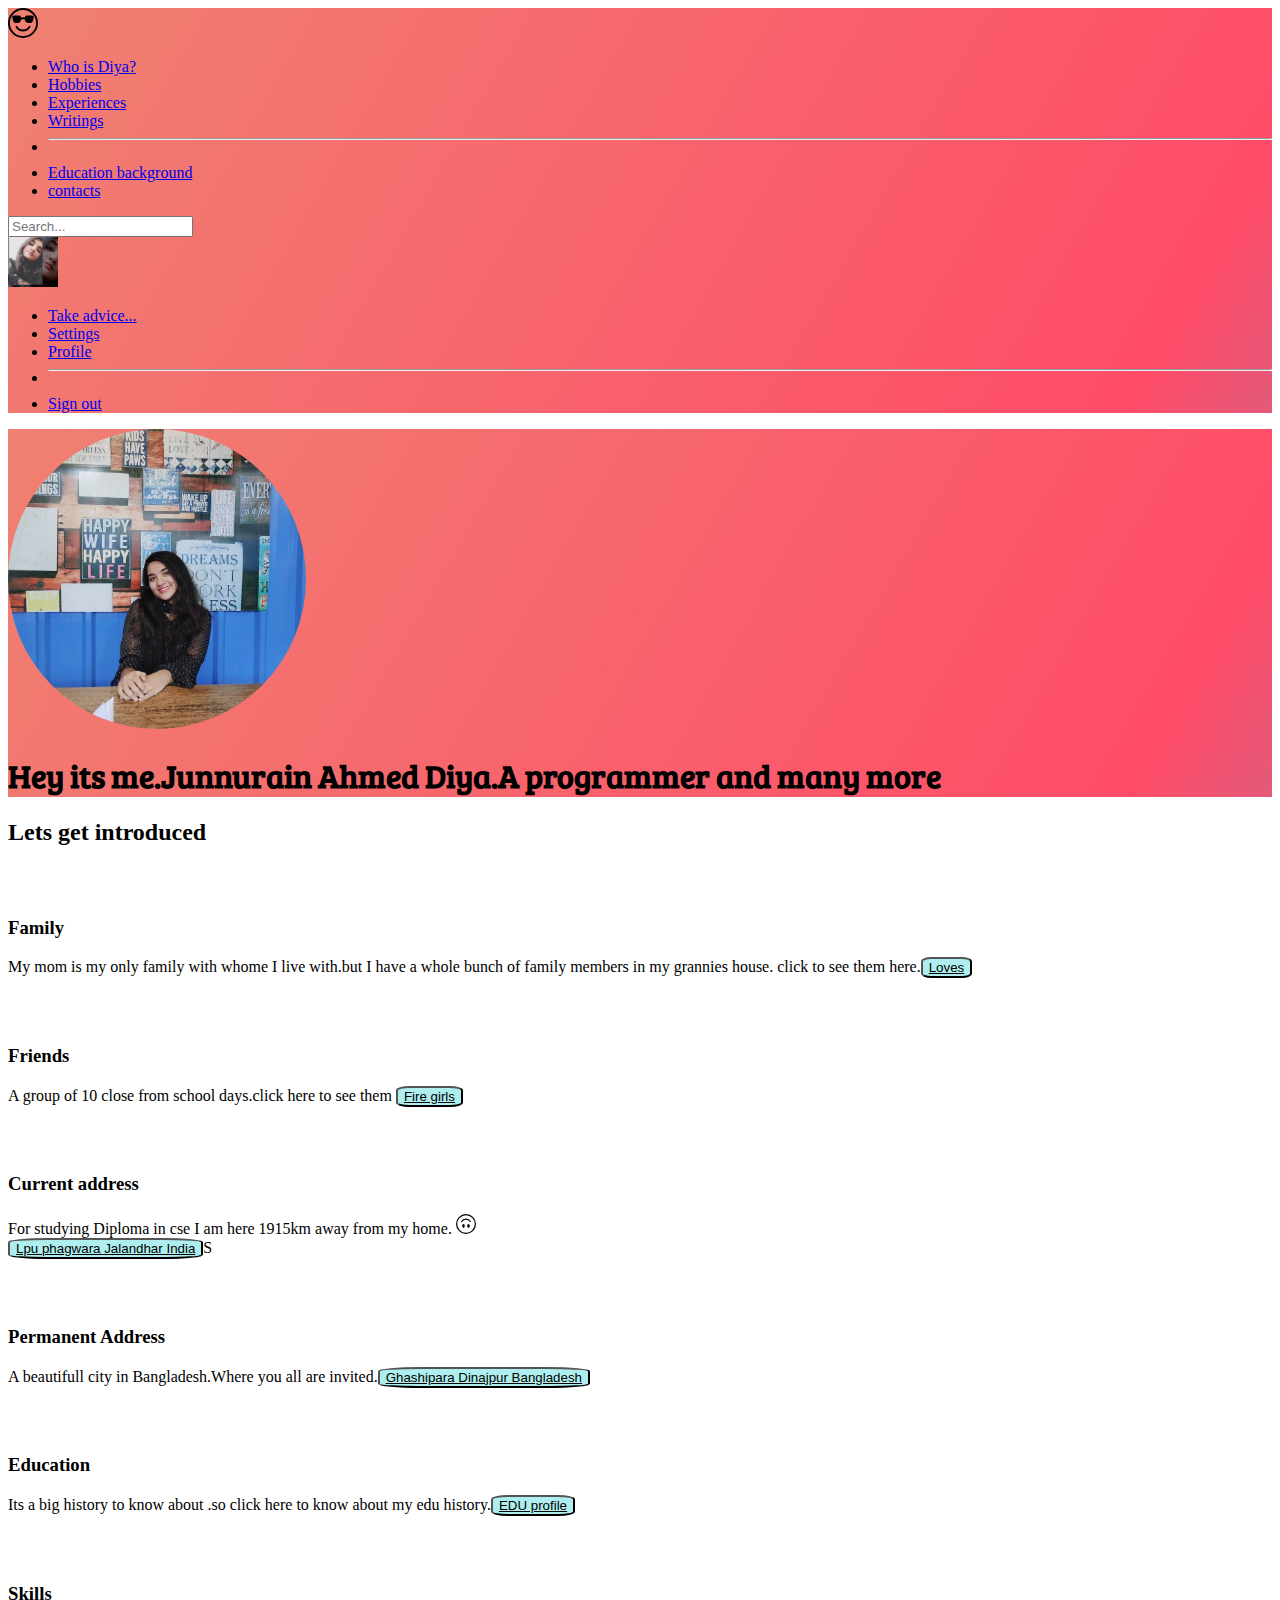
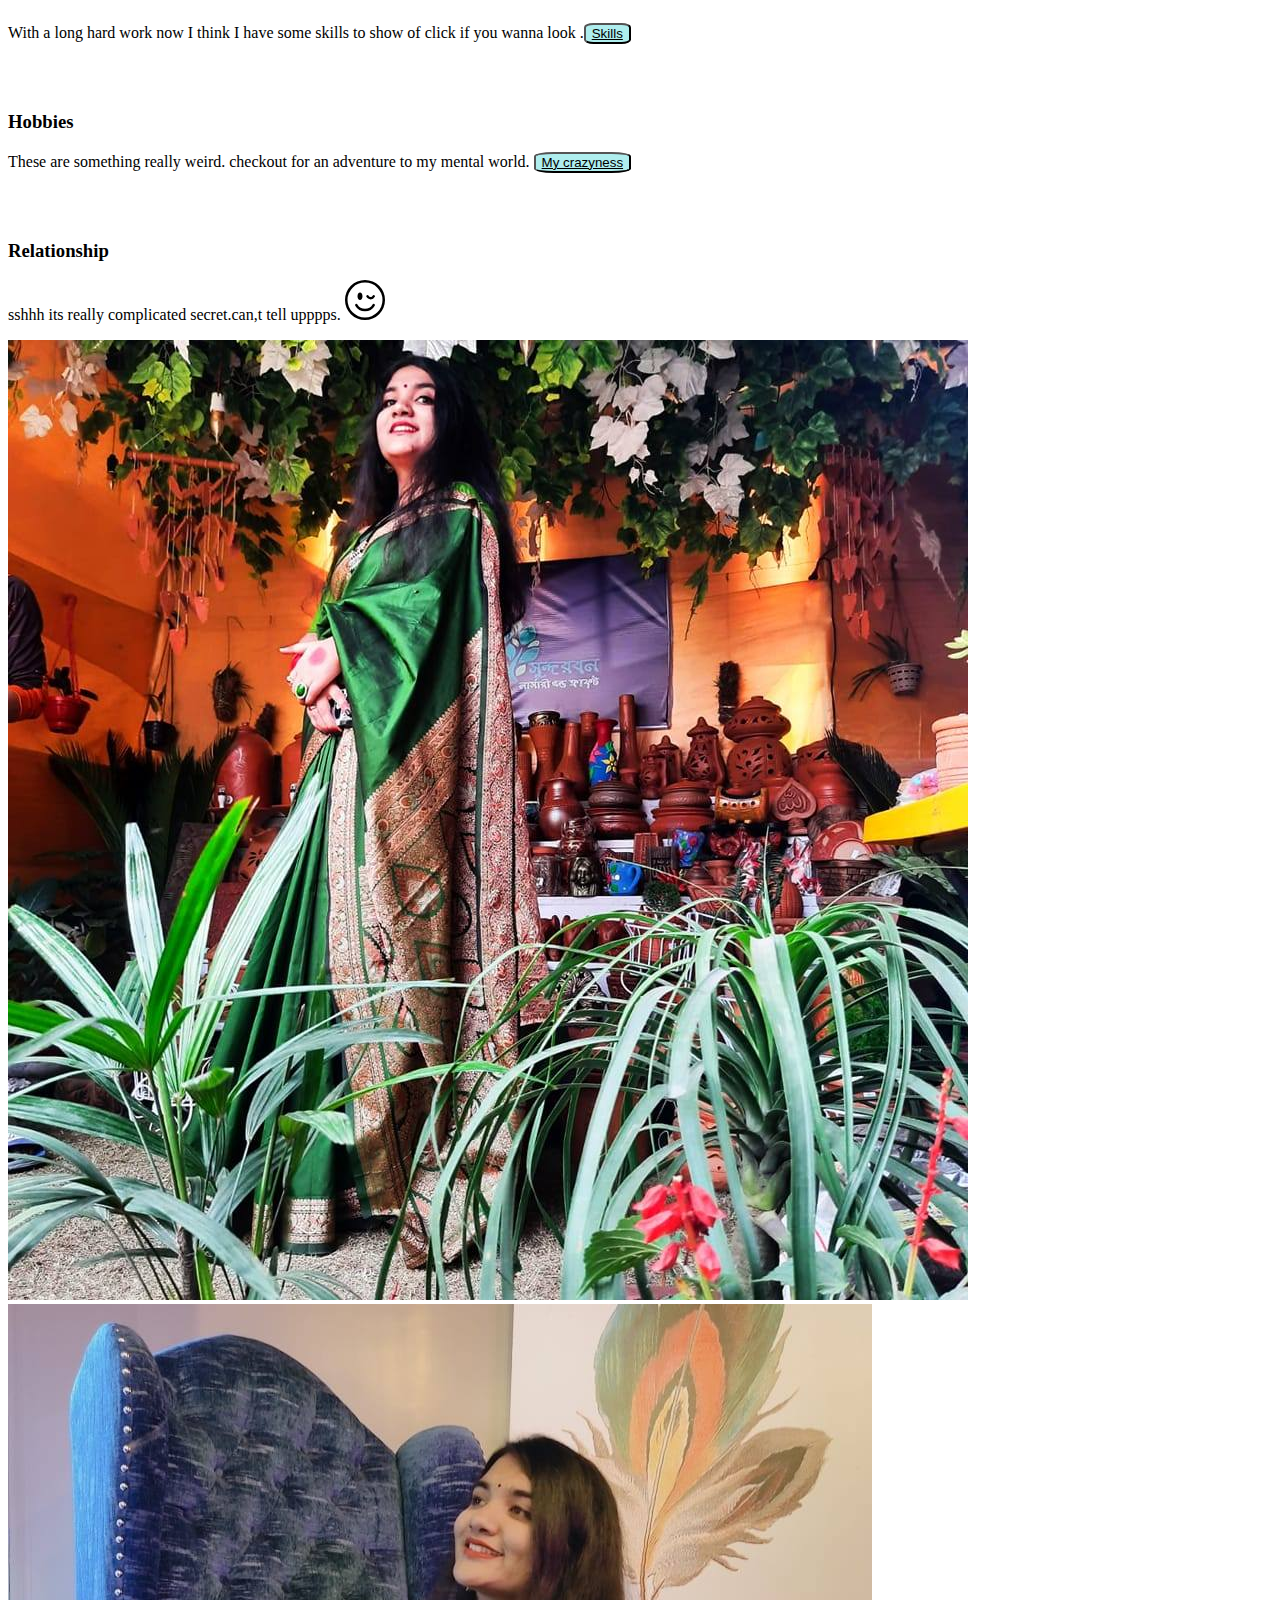
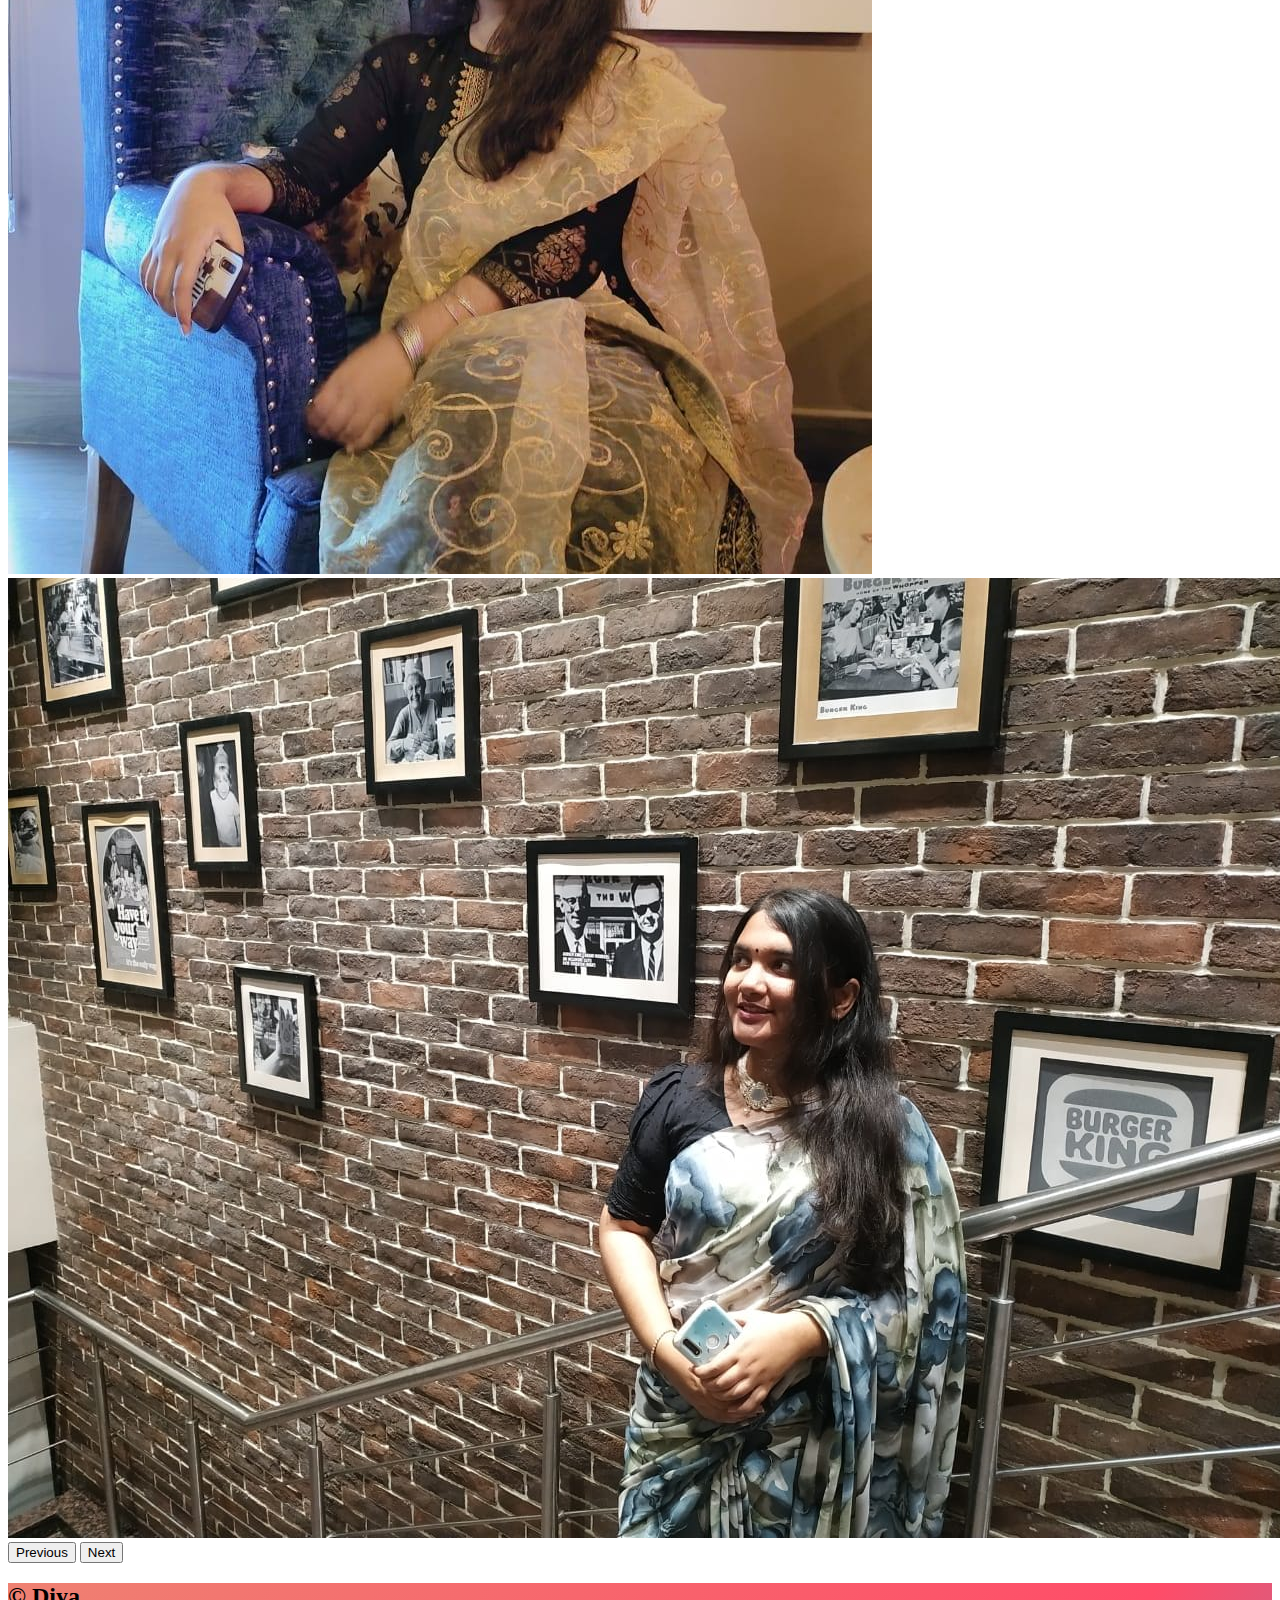
<file: index.html>
<!DOCTYPE html>
<html lang="en">
<head>
    <meta charset="UTF-8">
    <meta name="viewport" content="width=device-width, initial-scale=1.0">
    <title>Diya,s Intro</title>
    <link rel="stylesheet" href="./styling.css">
    <link rel="preconnect" href="https://fonts.googleapis.com">
<link rel="preconnect" href="https://fonts.gstatic.com" crossorigin>
<link href="https://fonts.googleapis.com/css2?family=Bree+Serif&display=swap" rel="stylesheet">
   
    <link href="https://cdn.jsdelivr.net/npm/bootstrap@5.3.0/dist/css/bootstrap.min.css" rel="stylesheet" integrity="sha384-9ndCyUaIbzAi2FUVXJi0CjmCapSmO7SnpJef0486qhLnuZ2cdeRhO02iuK6FUUVM" crossorigin="anonymous">
    
</head>
<body>
  <div class="gradient-background ">
    
    <div class="container-fluid d-grid gap-3 align-items-center" style="grid-template-columns: 1fr 2fr;" >
        <div class="dropdown" >
          <a href="#" class="d-flex align-items-center col-lg-4 mb-2 mb-lg-0 link-body-emphasis text-decoration-none dropdown-toggle" data-bs-toggle="dropdown" aria-expanded="false">
            <img src="./images/emoji-sunglasses.svg" alt="sunglass emoji" height="30">
          </a>
          <ul class="dropdown-menu text-small shadow">
            <li><a class="dropdown-item active" href="#" aria-current="page"> Who is Diya?</a></li>
            <li><a class="dropdown-item" href="#">Hobbies</a></li>
            <li><a class="dropdown-item" href="#">Experiences</a></li>
            <li><a class="dropdown-item" href="#">Writings</a></li>
            <li><hr class="dropdown-divider"></li>
            <li><a class="dropdown-item" href="#">Education background</a></li>
            <li><a class="dropdown-item" href="#">contacts</a></li>
          </ul>
        </div>
  
        <div class="d-flex align-items-center">
          <form class="w-100 me-3" role="search">
            <input type="search" class="form-control" placeholder="Search..." aria-label="Search" >
          </form>
  
          <div class="flex-shrink-0 dropdown">
            <a href="#" class="d-block link-body-emphasis text-decoration-none dropdown-toggle" data-bs-toggle="dropdown" aria-expanded="false">
              <img src="./images/pro 2.jpg" alt="mdo" width="50" height="50" class="rounded-circle">
            </a>
            <ul class="dropdown-menu text-small shadow">
              <li><a class="dropdown-item" href="#">Take advice...</a></li>
              <li><a class="dropdown-item" href="#">Settings</a></li>
              <li><a class="dropdown-item" href="#">Profile</a></li>
              <li><hr class="dropdown-divider"></li>
              <li><a class="dropdown-item" href="#">Sign out</a></li>
            </ul>
          </div>
        </div>
      </div>
      </div>

      <!--next part-->
      <section id="title" class="gradient-background">
        <div class="container col-xxl-8 px-4 pt-5">
          <div class="row flex-lg-row-reverse align-items-center g-5 pt-5">
            <div class="col-10 col-sm-8 col-lg-6">
            
              <img src="./images/Pro pic.jpg" class="d-block mx-lg-auto img-fluid " alt="Bootstrap Themes" id="pro" height="500" loading="lazy">
            
          </div>
            <div class="col-lg-6">
              <p class="fonts"><h1 class="display-5 fw-bold text-body-emphasis lh-1 mb-3" >Hey its me.Junnurain Ahmed Diya.A programmer and many more</h1></p>
              
             
            </div>
          </div>
        </div>
       
    
      </section>
      <!--next part-->
      <div class="container px-4 py-5" id="icon-grid">
        <h2 class="pb-2 border-bottom">Lets get introduced</h2>
    
        <div class="row row-cols-1 row-cols-sm-2 row-cols-md-3 row-cols-lg-4 g-4 py-5">
          <div class="col d-flex align-items-start">
            <svg class="bi text-body-secondary flex-shrink-0 me-3" width="1.75em" height="1.75em"><use xlink:href="#bootstrap"></use></svg>
            <div>
              <h3 class="fw-bold mb-0 fs-4 text-body-emphasis">Family</h3>
              <p>
                My mom is my only family with whome I live with.but I have a whole bunch
                of family members in my grannies house.
                click to see them here.<button id="btn"> <a href="./Myfam.html" class="lala">Loves</a></button>
              </p>
              </p>
            </div>
          </div>
          <div class="col d-flex align-items-start">
            <svg class="bi text-body-secondary flex-shrink-0 me-3" width="1.75em" height="1.75em"><use xlink:href="#cpu-fill"></use></svg>
            <div>
              <h3 class="fw-bold mb-0 fs-4 text-body-emphasis">Friends</h3>
              <p>A group of 10 close from school days.click here to see them <button id="btn"> <a href="./DOFG.html" class="lala">Fire girls</a></button>
              </p>
            </div>
          </div>
          <div class="col d-flex align-items-start">
            <svg class="bi text-body-secondary flex-shrink-0 me-3" width="1.75em" height="1.75em"><use xlink:href="#calendar3"></use></svg>
            <div>
              <h3 class="fw-bold mb-0 fs-4 text-body-emphasis">Current address</h3>
              <p> For studying Diploma in cse I am here
                1915km away from my home. <img src="./images/emoji-smile-upside-down.svg" alt="sad" height="20px"><br><button id="btn"><a href="https://goo.gl/maps/DSiKGngEAX5xrXLD9" class="lala">Lpu phagwara Jalandhar India</a></button>S</p>
            </div>
          </div>
          <div class="col d-flex align-items-start">
            <svg class="bi text-body-secondary flex-shrink-0 me-3" width="1.75em" height="1.75em"><use xlink:href="#home"></use></svg>
            <div>
              <h3 class="fw-bold mb-0 fs-4 text-body-emphasis">Permanent Address </h3>
              <p>A beautifull city in Bangladesh.Where you all are invited.<button id="btn"><a href="https://goo.gl/maps/LF99yH6MdF91Bgp47" class="lala">Ghashipara Dinajpur Bangladesh</a></button></p>
            </div>
          </div>
          <div class="col d-flex align-items-start">
            <svg class="bi text-body-secondary flex-shrink-0 me-3" width="1.75em" height="1.75em"><use xlink:href="#speedometer2"></use></svg>
            <div>
              <h3 class="fw-bold mb-0 fs-4 text-body-emphasis">Education</h3>
              <p>Its a big history to know about .so click here to know about my
                edu history.<button id="btn"><a href="./eduprofile.html" class="lala">EDU profile</a></button>
              </p>
            </div>
          </div>
          <div class="col d-flex align-items-start">
            <svg class="bi text-body-secondary flex-shrink-0 me-3" width="1.75em" height="1.75em"><use xlink:href="#toggles2"></use></svg>
            <div>
              <h3 class="fw-bold mb-0 fs-4 text-body-emphasis">Skills</h3>
              <p>With a long hard work now I think I have some skills to show of 
                click if you wanna look
              .<button id="btn"><a href="./skills.html" class="lala">Skills </a></button></p>
            </div>
          </div>
          <div class="col d-flex align-items-start">
            <svg class="bi text-body-secondary flex-shrink-0 me-3" width="1.75em" height="1.75em"><use xlink:href="#geo-fill"></use></svg>
            <div>
              <h3 class="fw-bold mb-0 fs-4 text-body-emphasis">Hobbies</h3>
              <p>These are something really weird. checkout for an adventure to my mental world.
                <button id="btn"><a href="./Hobbies.html" class="lala">My crazyness</a></button>
              </p>
            </div>
          </div>
          <div class="col d-flex align-items-start">
            <svg class="bi text-body-secondary flex-shrink-0 me-3" width="1.75em" height="1.75em"><use xlink:href="#tools"></use></svg>
            <div>
              <h3 class="fw-bold mb-0 fs-4 text-body-emphasis">Relationship</h3>
              <p>sshhh its really complicated secret.can,t tell upppps.
                <img src="./images/emoji-wink.svg" alt="winkles" height="40px">
              </p>
            </div>
          </div>
        </div>
      </div>
      <!--next part-->
      <div class="container" >
        <div id="carouselExample" class="carousel slide">
          <div class="carousel-inner">
            <div class="carousel-item active">
              <img src="./images/cpic1.jpg" class="d-block w-100"  alt="Diya">
            </div>
            <div class="carousel-item">
              <img src="./images/cp2.jpg" class="d-block w-100"  alt="Diya">
            </div>
            <div class="carousel-item">
              <img src="./images/cpi3.jpg" class="d-block w-100"  alt="Diya">
            </div>
          </div>
          <button class="carousel-control-prev" type="button" data-bs-target="#carouselExample" data-bs-slide="prev">
            <span class="carousel-control-prev-icon" aria-hidden="true"></span>
            <span class="visually-hidden">Previous</span>
          </button>
          <button class="carousel-control-next" type="button" data-bs-target="#carouselExample" data-bs-slide="next">
            <span class="carousel-control-next-icon" aria-hidden="true"></span>
            <span class="visually-hidden">Next</span>
          </button>
        </div>
        </div>
        <!--next part-->
        <section id="footer" class="gradient-background">
          <div class="container ">
            <footer class="row row-cols-1 row-cols-sm-2 row-cols-md-5 py-5 mt-5 border-top">
              <div class="col mb-3">
      
                <p class="text-body-secondary"><h2>© Diya</h2></p>
              </div>
      
             
              </div>
            </footer>
          </div>
      
        </section>
      <script src="https://cdn.jsdelivr.net/npm/bootstrap@5.3.0/dist/js/bootstrap.bundle.min.js"
       integrity="sha384-geWF76RCwLtnZ8qwWowPQNguL3RmwHVBC9FhGdlKrxdiJJigb/j/68SIy3Te4Bkz" crossorigin="anonymous"></script>

    
</body>
</html>
</file>
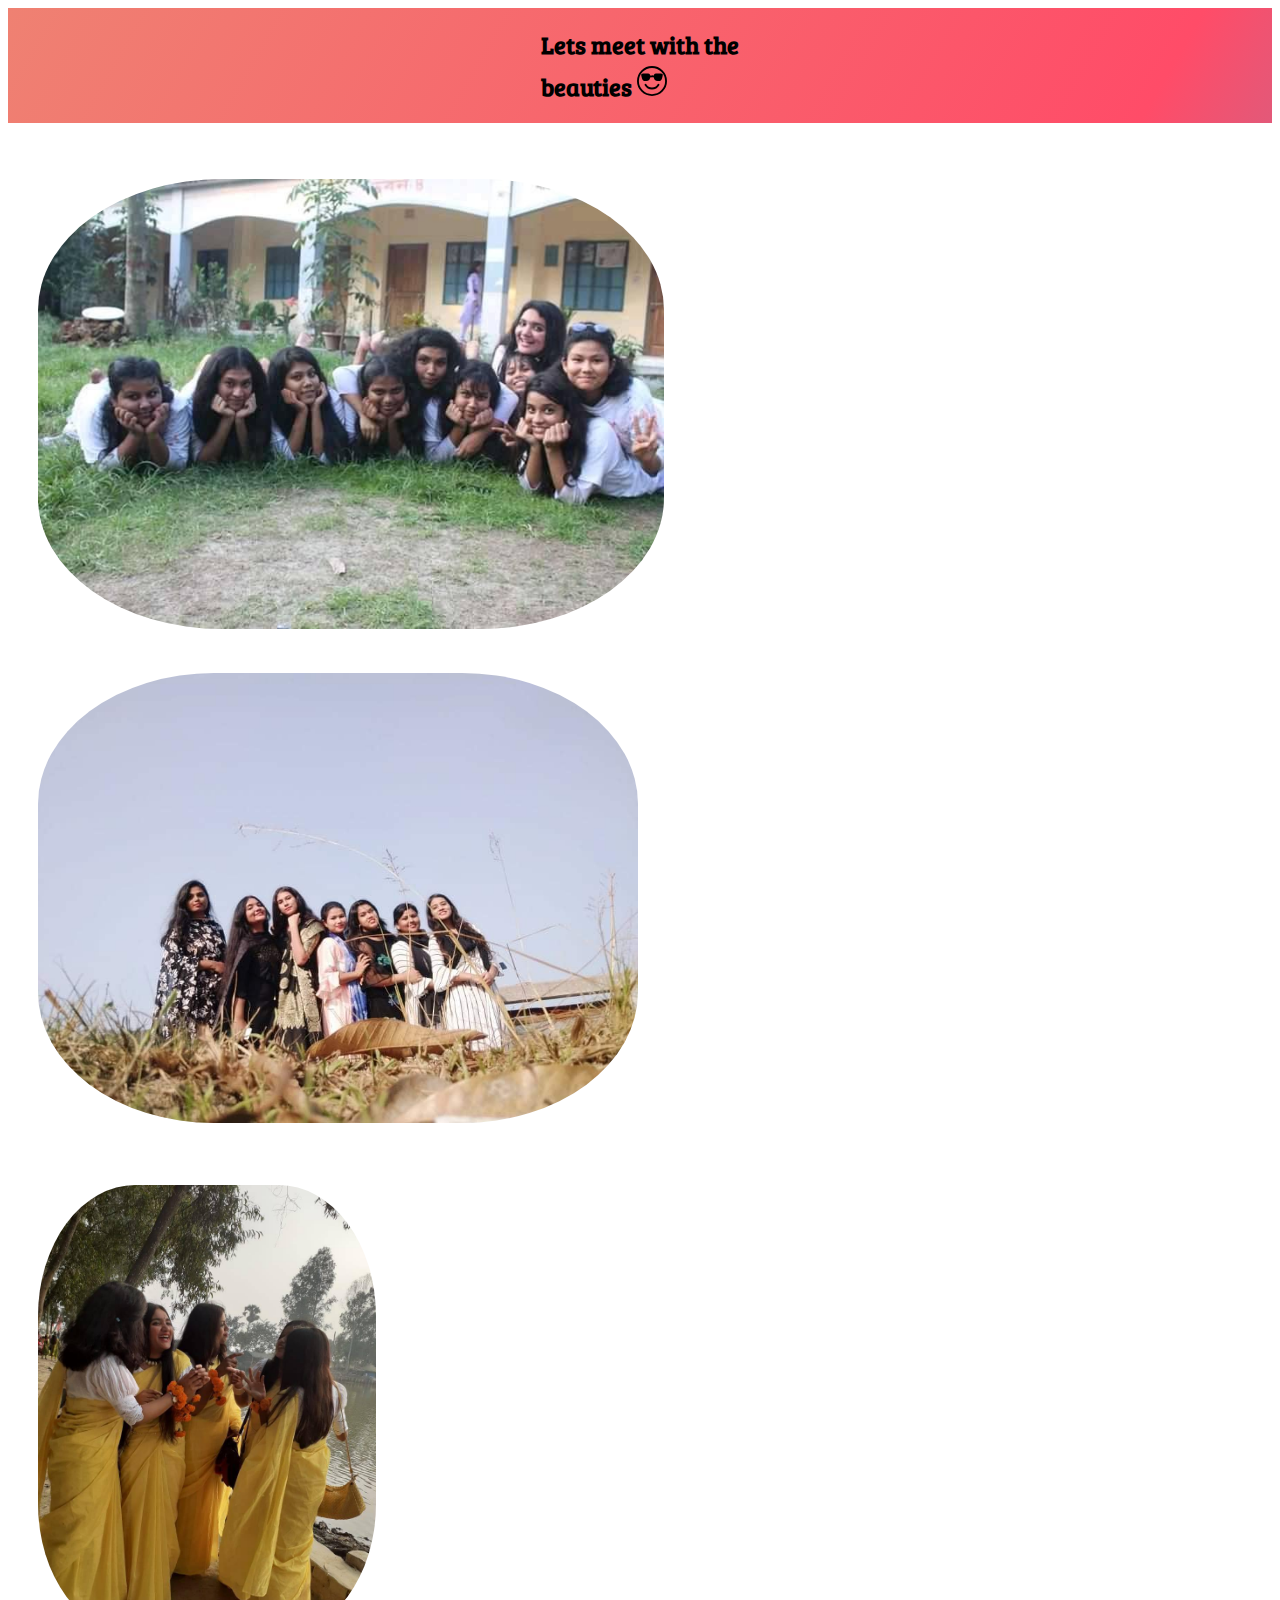
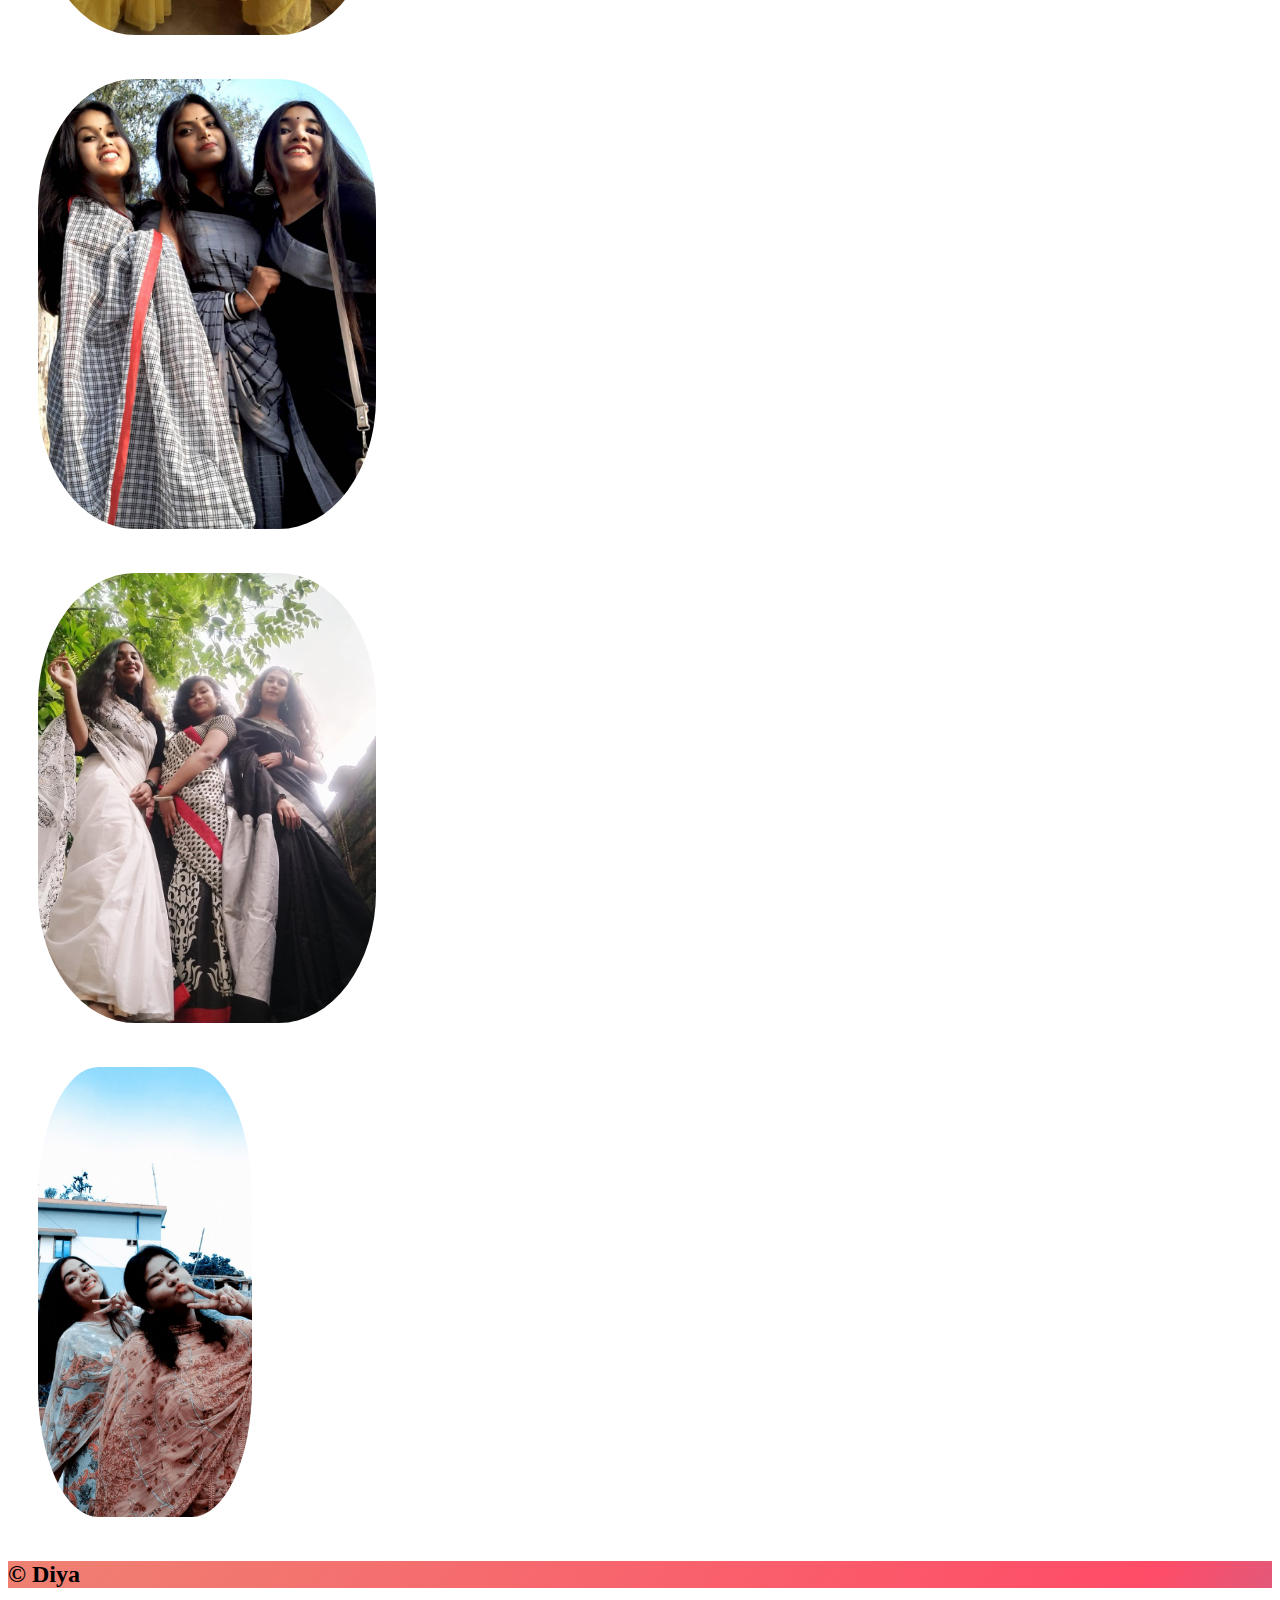
<file: DOFG.html>
<!DOCTYPE html>
<html lang="en">
<head>
    <meta charset="UTF-8">
    <meta name="viewport" content="width=device-width, initial-scale=1.0">
    <title>DOFG</title>
    <link rel="stylesheet" href="./styling.css">
    <link rel="preconnect" href="https://fonts.googleapis.com">
<link rel="preconnect" href="https://fonts.gstatic.com" crossorigin>
<link href="https://fonts.googleapis.com/css2?family=Bree+Serif&display=swap" rel="stylesheet">
   
    <link href="https://cdn.jsdelivr.net/npm/bootstrap@5.3.0/dist/css/bootstrap.min.css" rel="stylesheet" integrity="sha384-9ndCyUaIbzAi2FUVXJi0CjmCapSmO7SnpJef0486qhLnuZ2cdeRhO02iuK6FUUVM" crossorigin="anonymous">
    
</head>
<body>
    <header class="gradient-background" id="g">
    <h2>Lets meet with the<br> beauties <img src="./images/emoji-sunglasses.svg" alt="" class="pad" height="30px" ></h2>
    </header>
    <br><br>
    <div class="container">
        <div class="row">
            <div class="col-lg-6 col-sm-12" >
                <img src="./images/diy1.jpg" alt="" class="t"  height="450px"  >
            </div>
            <div class="col-lg-6 col-sm-12" >
                <img src="./images/di1.jpg" alt="" class="t"  height="450px"  >
            </div>
        </div>
        <br>
        <div class="row">
            <div class="col-lg-3 col-sm-6" >
                <img src="./images/di3.jpg" alt="" class="t"  height="450px"  >
            </div>
            <div class="col-lg-3 col-sm-6" >
                <img src="./images/di4.jpg" alt="" class="t"  height="450px"  >
            </div>
            <div class="col-lg-3 col-sm-6" >
                <img src="./images/d5.jpg" alt="" class="t"  height="450px"  >
            </div>
            <div class="col-lg-3 col-sm-6" >
                <img src="./images/d6.jpg" alt="" class="t"  height="450px"  >
            </div>
        </div>
    </div>
    <section id="footer" class="gradient-background">
        <div class="container ">
          <footer class="row row-cols-1 row-cols-sm-2 row-cols-md-5 py-5 mt-5 border-top">
            <div class="col mb-3">
    
              <p class="text-body-secondary"><h2>© Diya</h2></p>
            </div>
    
           
            </div>
          </footer>
        </div>
    
      </section>
</body>
</html>
</file>
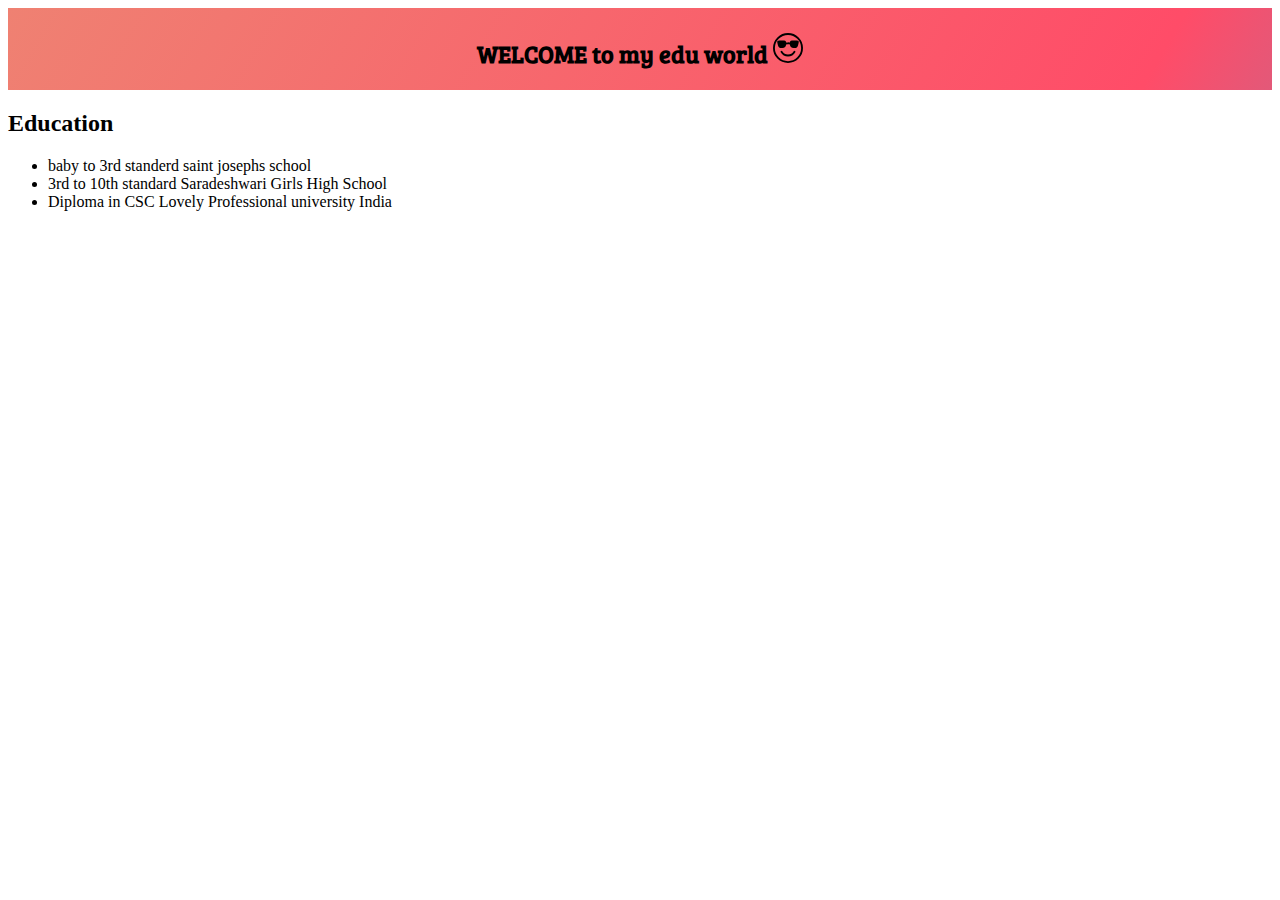
<file: eduprofile.html>
<!DOCTYPE html>
<html lang="en">
<head>
    <meta charset="UTF-8">
    <meta name="viewport" content="width=device-width, initial-scale=1.0">
    <title>Education</title>
    <link rel="stylesheet" href="./styling.css">
    <link rel="preconnect" href="https://fonts.googleapis.com">
<link rel="preconnect" href="https://fonts.gstatic.com" crossorigin>
<link href="https://fonts.googleapis.com/css2?family=Bree+Serif&display=swap" rel="stylesheet">
   
    <link href="https://cdn.jsdelivr.net/npm/bootstrap@5.3.0/dist/css/bootstrap.min.css" rel="stylesheet" integrity="sha384-9ndCyUaIbzAi2FUVXJi0CjmCapSmO7SnpJef0486qhLnuZ2cdeRhO02iuK6FUUVM" crossorigin="anonymous">
    
</head>
<body>
    <header class="gradient-background" id="g">
        <h2>WELCOME to my edu world <img src="./images/emoji-sunglasses.svg" alt="" class="pad" height="30px" ></h2>
        </header>
    <h2>Education</h2>
    <ul type="s">
        <li>baby to 3rd standerd saint josephs school</li>
        <li>3rd to 10th standard Saradeshwari Girls High School</li>
        <li>Diploma in CSC Lovely Professional university India</li>
    </ul>
</body>
</html>
</file>
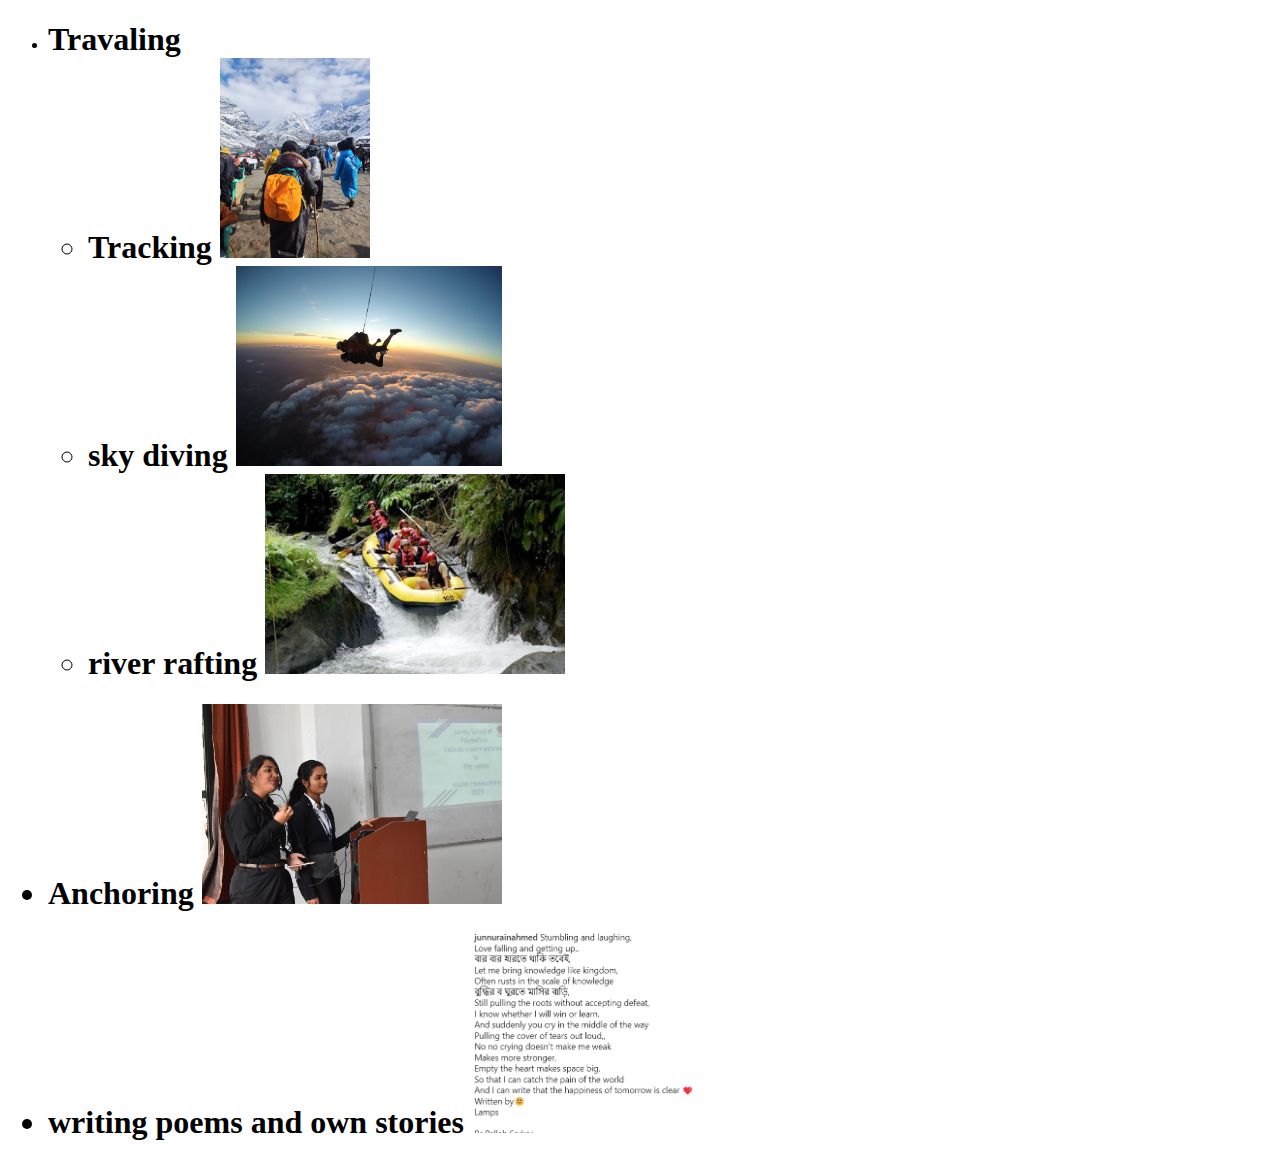
<file: Hobbies.html>
<!DOCTYPE html>
<html lang="en">
<head>
    <meta charset="UTF-8">
    <meta name="viewport" content="width=device-width, initial-scale=1.0">
    <title>My hobbies</title>
</head>
<body>
  <ul>
    <li><h1>Travaling
        <ul>
            <li>Tracking
                <img src="./images/D2.jpg" alt="tracking to kedarnath" height="200">
            </li>
            
            <li>sky diving
                <img src="./images/sky.jpg" alt="sky diving" height="200">
            </li>
            <li>river rafting
                <img src="./images/river.jpg" alt="river rafting" height="200">
            </li>
        </ul>
    </h1></li>
  </ul>
    <ul>
       <h1><li>Anchoring
        <img src="./images/D3.jpg" alt="Anchoring" height="200">
       </li></h1>
       <h1><li>writing poems and own stories
        <img src="./images/D4.png" alt="my content" height="200">
       </li></h1>

    </ul>
  
</body>
</html>
</file>
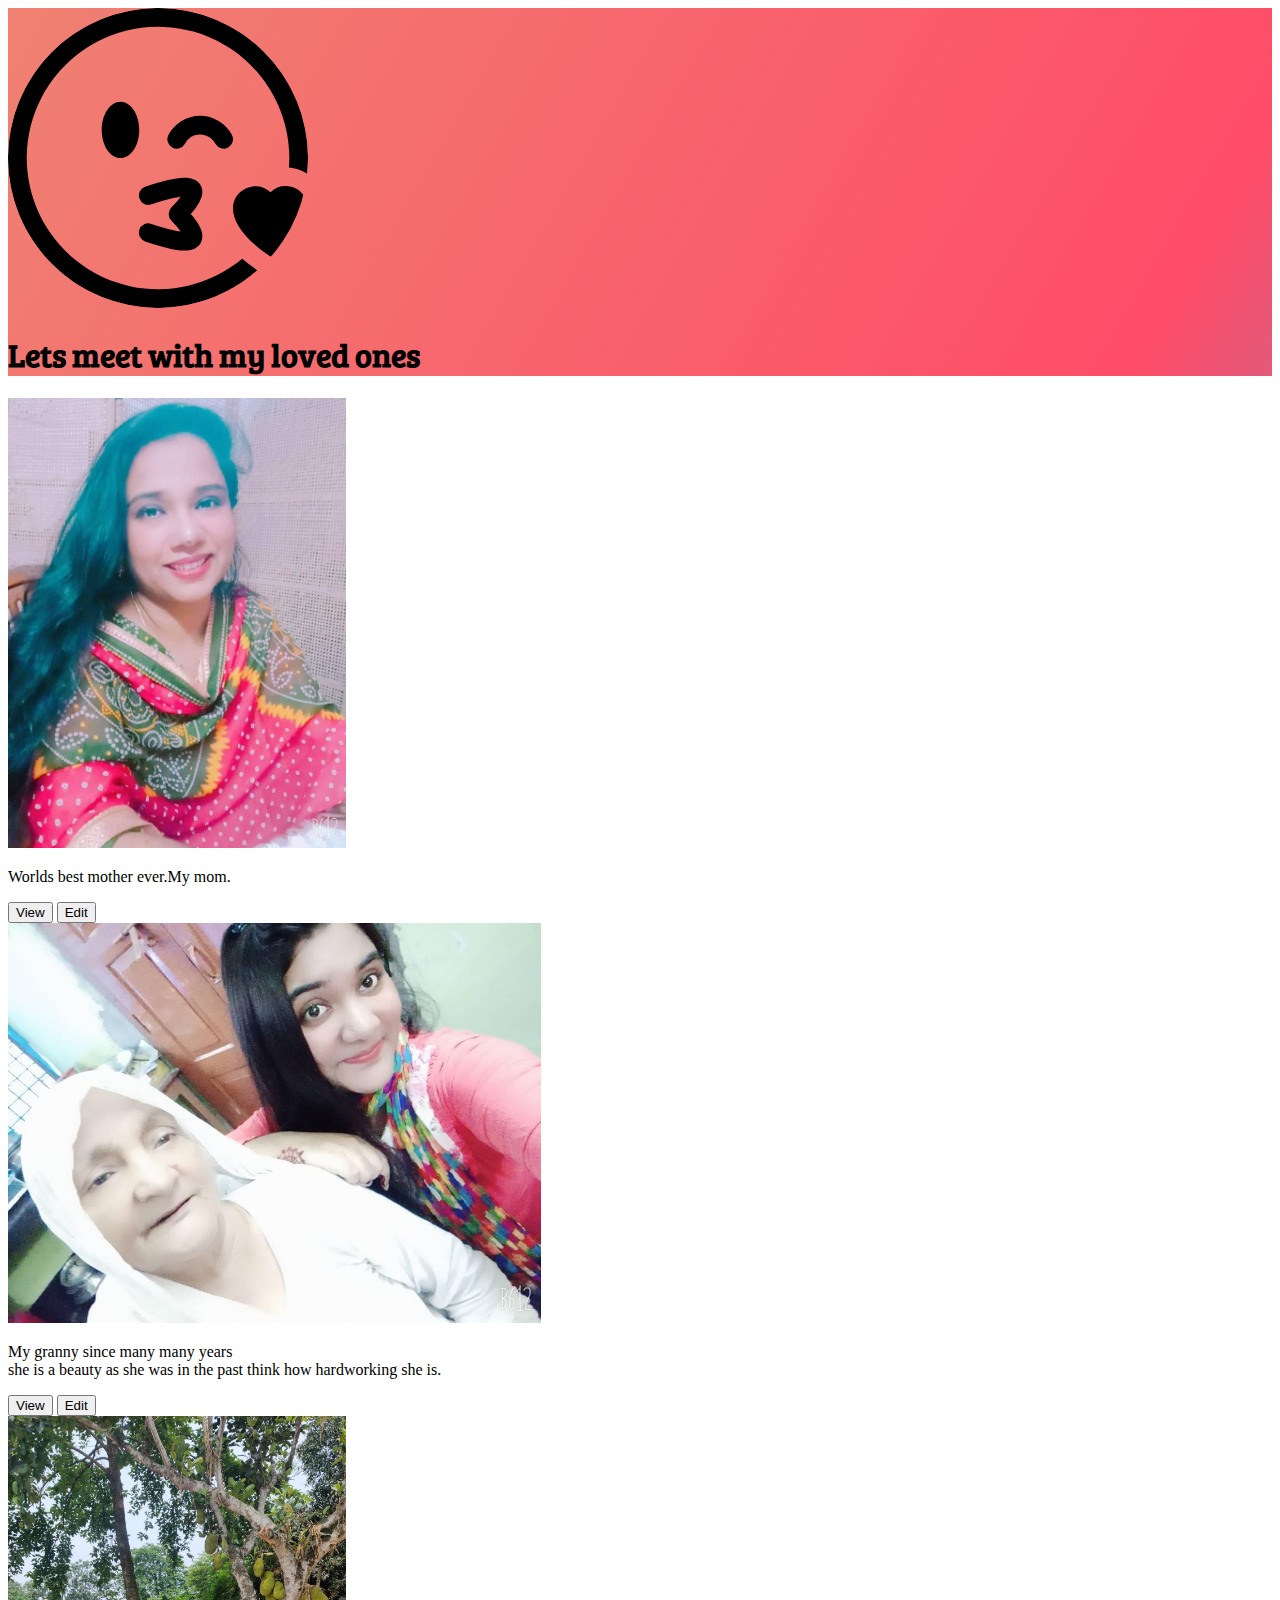
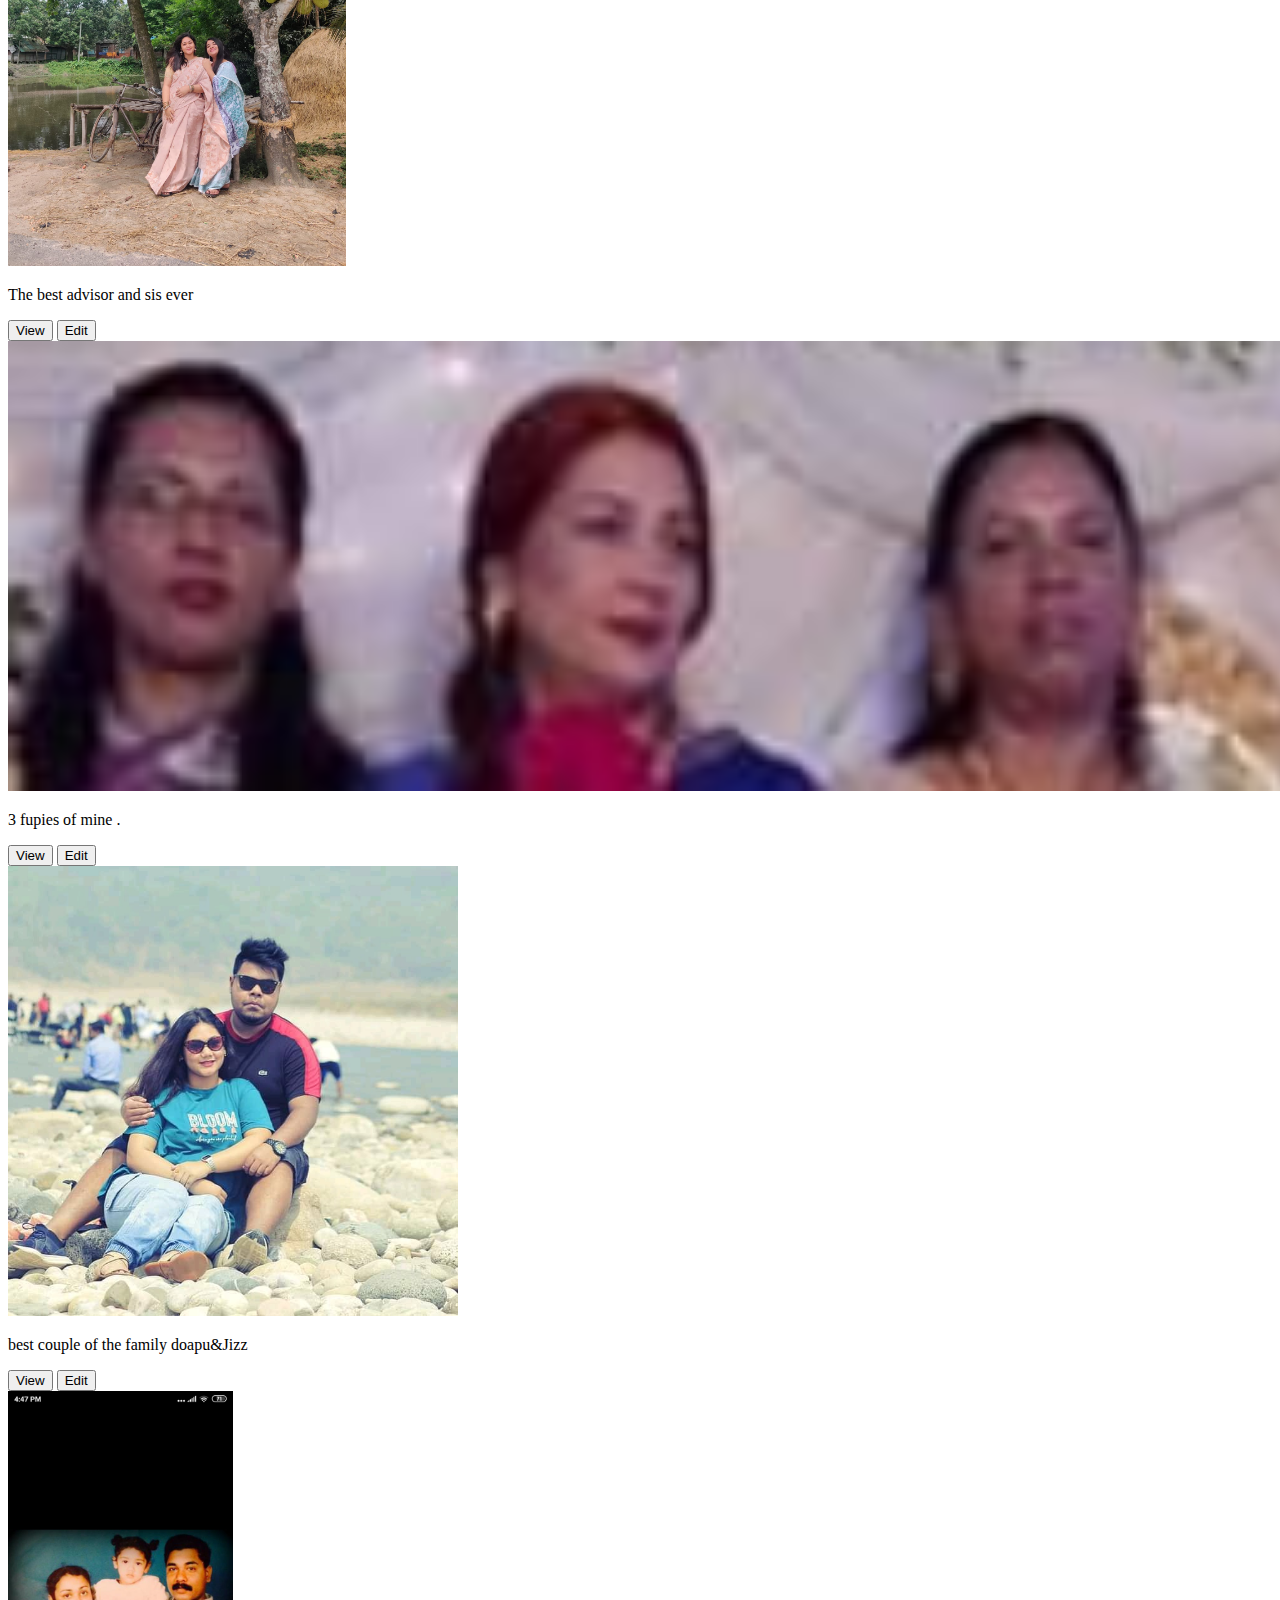
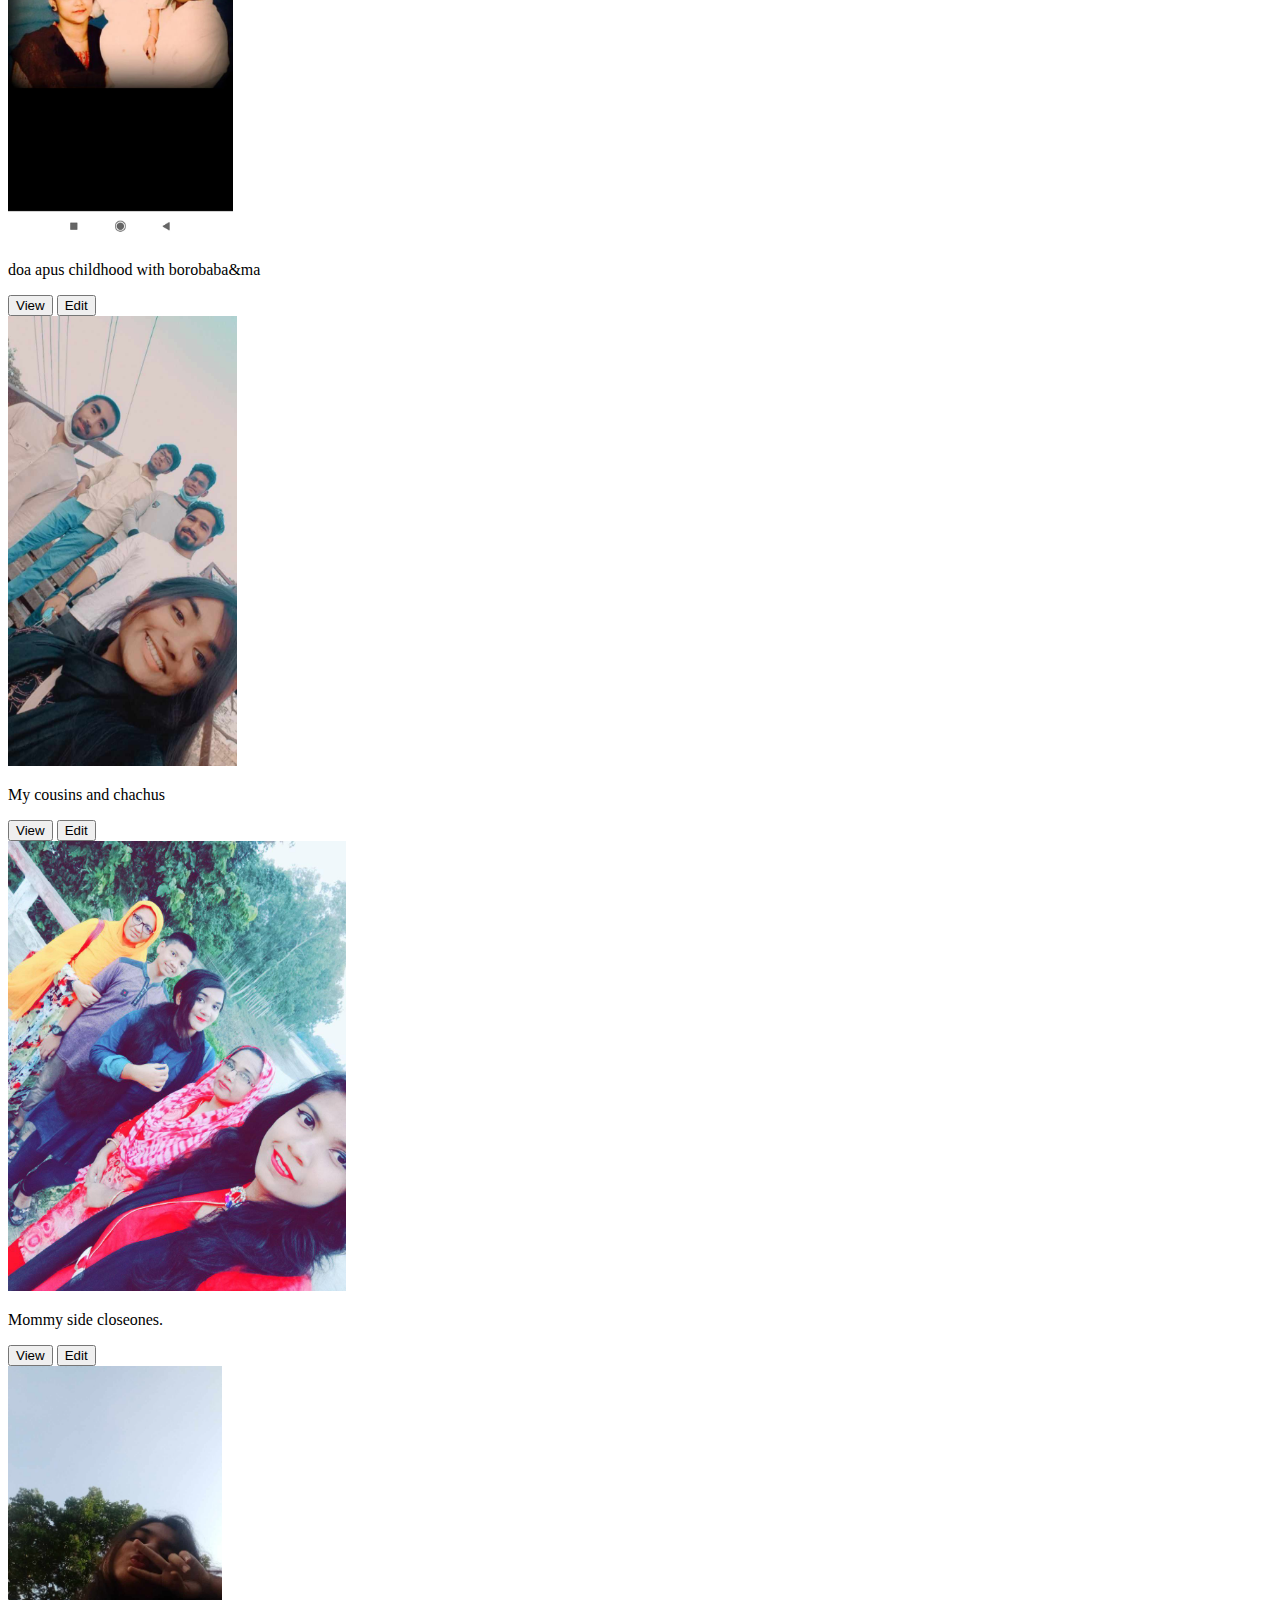
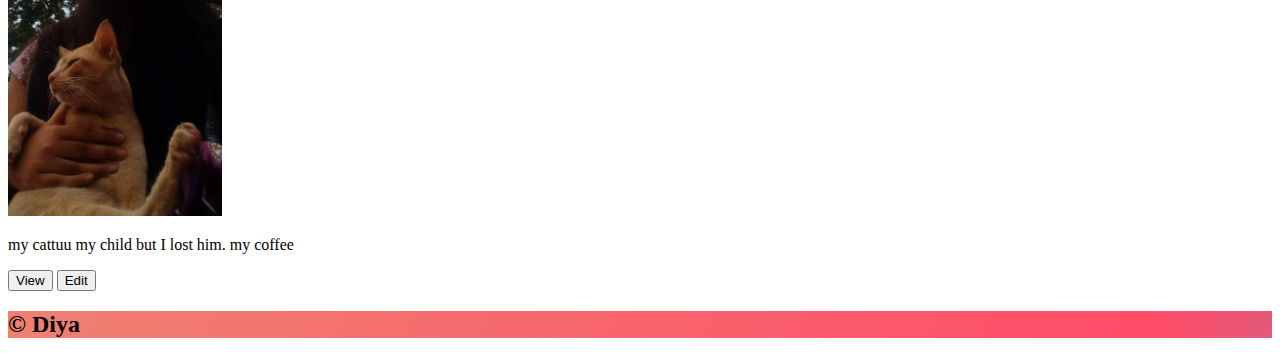
<file: Myfam.html>
<!DOCTYPE html>
<html lang="en">
<head>
    <meta charset="UTF-8">
    <meta name="viewport" content="width=device-width, initial-scale=1.0">
    <title>myfam</title>
    <link rel="stylesheet" href="./styling.css">
    <link rel="preconnect" href="https://fonts.googleapis.com">
<link rel="preconnect" href="https://fonts.gstatic.com" crossorigin>
<link href="https://fonts.googleapis.com/css2?family=Bree+Serif&display=swap" rel="stylesheet">
   
    <link href="https://cdn.jsdelivr.net/npm/bootstrap@5.3.0/dist/css/bootstrap.min.css" rel="stylesheet" integrity="sha384-9ndCyUaIbzAi2FUVXJi0CjmCapSmO7SnpJef0486qhLnuZ2cdeRhO02iuK6FUUVM" crossorigin="anonymous">
    
</head>
<body>
    <section id="title" class="gradient-background">
        <div class="container col-xxl-8 px-4 pt-5">
          <div class="row flex-lg-row-reverse align-items-center g-5 pt-5">
            <div class="col-10 col-sm-8 col-lg-6">
            
              <img src="./images/emoji-kiss.svg" class="d-block mx-lg-auto img-fluid " alt="Bootstrap Themes" id="pro"  loading="lazy">
            
          </div>
            <div class="col-lg-6">
              <p class="fonts"><h1 class="display-5 fw-bold text-body-emphasis lh-1 mb-3" >Lets meet with my loved ones</h1></p>
              
             
            </div>
          </div>
        </div>
       
    
      </section>
      <!--next-->
      <div class="album py-5 bg-body-tertiary">
        <div class="container">
    
          <div class="row row-cols-1 row-cols-sm-2 row-cols-md-3 g-3">
            <div class="col">
              <div class="card shadow-sm">
                <img src="./images/amma.jpg" alt="mom" height="450px" >
                <div class="card-body">
                  <p class="card-text">Worlds best mother ever.My mom.</p>
                  <div class="d-flex justify-content-between align-items-center">
                    <div class="btn-group">
                      <button type="button" class="btn btn-sm btn-outline-secondary">View</button>
                      <button type="button" class="btn btn-sm btn-outline-secondary">Edit</button>
                    </div>
                    <small class="text-body-secondary"></small>
                  </div>
                </div>
              </div>
            </div>
            <div class="col">
              <div class="card shadow-sm">
                <img src="./images/dadi.jpg" alt="dadi" height="400px">
                <div class="card-body">
                  <p class="card-text">My granny since many many years<br> she is a beauty as she was in the past
                    think how hardworking she is.</p>
                  <div class="d-flex justify-content-between align-items-center">
                    <div class="btn-group">
                      <button type="button" class="btn btn-sm btn-outline-secondary">View</button>
                      <button type="button" class="btn btn-sm btn-outline-secondary">Edit</button>
                    </div>
                    <small class="text-body-secondary"></small>
                  </div>
                </div>
              </div>
            </div>
            <div class="col">
              <div class="card shadow-sm">
               <img src="./images/doapu.jpg" alt="" height="450px">
                <div class="card-body">
                  <p class="card-text">The best advisor and sis ever</p>
                  <div class="d-flex justify-content-between align-items-center">
                    <div class="btn-group">
                      <button type="button" class="btn btn-sm btn-outline-secondary">View</button>
                      <button type="button" class="btn btn-sm btn-outline-secondary">Edit</button>
                    </div>
                    <small class="text-body-secondary"></small>
                  </div>
                </div>
              </div>
            </div>
    
            <div class="col">
              <div class="card shadow-sm">
                <img src="./images/3 fupies.png" alt="" height="450px">
                <div class="card-body">
                  <p class="card-text">3  fupies of mine .</p>
                  <div class="d-flex justify-content-between align-items-center">
                    <div class="btn-group">
                      <button type="button" class="btn btn-sm btn-outline-secondary">View</button>
                      <button type="button" class="btn btn-sm btn-outline-secondary">Edit</button>
                    </div>
                    <small class="text-body-secondary"></small>
                  </div>
                </div>
              </div>
            </div>
            <div class="col">
              <div class="card shadow-sm">
                <img src="./images/jizz&apu.jpg" alt="doapu&jizz" height="450px">
                <div class="card-body">
                  <p class="card-text">best couple of the family doapu&Jizz</p>
                  <div class="d-flex justify-content-between align-items-center">
                    <div class="btn-group">
                      <button type="button" class="btn btn-sm btn-outline-secondary">View</button>
                      <button type="button" class="btn btn-sm btn-outline-secondary">Edit</button>
                    </div>
                    <small class="text-body-secondary"></small>
                  </div>
                </div>
              </div>
            </div>
            <div class="col">
              <div class="card shadow-sm">
                <img src="./images/borobaba&ma.jpg" alt="" height="450px">
                <div class="card-body">
                  <p class="card-text">doa apus childhood with borobaba&ma</p>
                  <div class="d-flex justify-content-between align-items-center">
                    <div class="btn-group">
                      <button type="button" class="btn btn-sm btn-outline-secondary">View</button>
                      <button type="button" class="btn btn-sm btn-outline-secondary">Edit</button>
                    </div>
                    <small class="text-body-secondary"></small>
                  </div>
                </div>
              </div>
            </div>
    
            <div class="col">
              <div class="card shadow-sm">
                <img src="./images/bro.s&chachus.jpg" alt="" height="450px">
                <div class="card-body">
                  <p class="card-text">My cousins and chachus</p>
                  <div class="d-flex justify-content-between align-items-center">
                    <div class="btn-group">
                      <button type="button" class="btn btn-sm btn-outline-secondary">View</button>
                      <button type="button" class="btn btn-sm btn-outline-secondary">Edit</button>
                    </div>
                    <small class="text-body-secondary"></small>
                  </div>
                </div>
              </div>
            </div>
            <div class="col">
              <div class="card shadow-sm">
                <img src="./images/mommyside.jpg" alt="" height="450px">
                <div class="card-body">
                  <p class="card-text">Mommy side closeones.</p>
                  <div class="d-flex justify-content-between align-items-center">
                    <div class="btn-group">
                      <button type="button" class="btn btn-sm btn-outline-secondary">View</button>
                      <button type="button" class="btn btn-sm btn-outline-secondary">Edit</button>
                    </div>
                    <small class="text-body-secondary"></small>
                  </div>
                </div>
              </div>
            </div>
            <div class="col">
              <div class="card shadow-sm">
                <img src="./images/coffee.jpg" alt="" height="450px">
                <div class="card-body">
                  <p class="card-text">my cattuu my child but I lost him. my coffee</p>
                  <div class="d-flex justify-content-between align-items-center">
                    <div class="btn-group">
                      <button type="button" class="btn btn-sm btn-outline-secondary">View</button>
                      <button type="button" class="btn btn-sm btn-outline-secondary">Edit</button>
                    </div>
                    <small class="text-body-secondary"></small>
                  </div>
                </div>
              </div>
            </div>
          </div>
        </div>
      </div>
      <section id="footer" class="gradient-background">
        <div class="container ">
          <footer class="row row-cols-1 row-cols-sm-2 row-cols-md-5 py-5 mt-5 border-top">
            <div class="col mb-3">
    
              <p class="text-body-secondary"><h2>© Diya</h2></p>
            </div>
    
           
            </div>
          </footer>
        </div>
    
      </section>
      <script src="https://cdn.jsdelivr.net/npm/bootstrap@5.3.0/dist/js/bootstrap.bundle.min.js"
       integrity="sha384-geWF76RCwLtnZ8qwWowPQNguL3RmwHVBC9FhGdlKrxdiJJigb/j/68SIy3Te4Bkz" crossorigin="anonymous"></script>

    
</body>
</html>
</file>
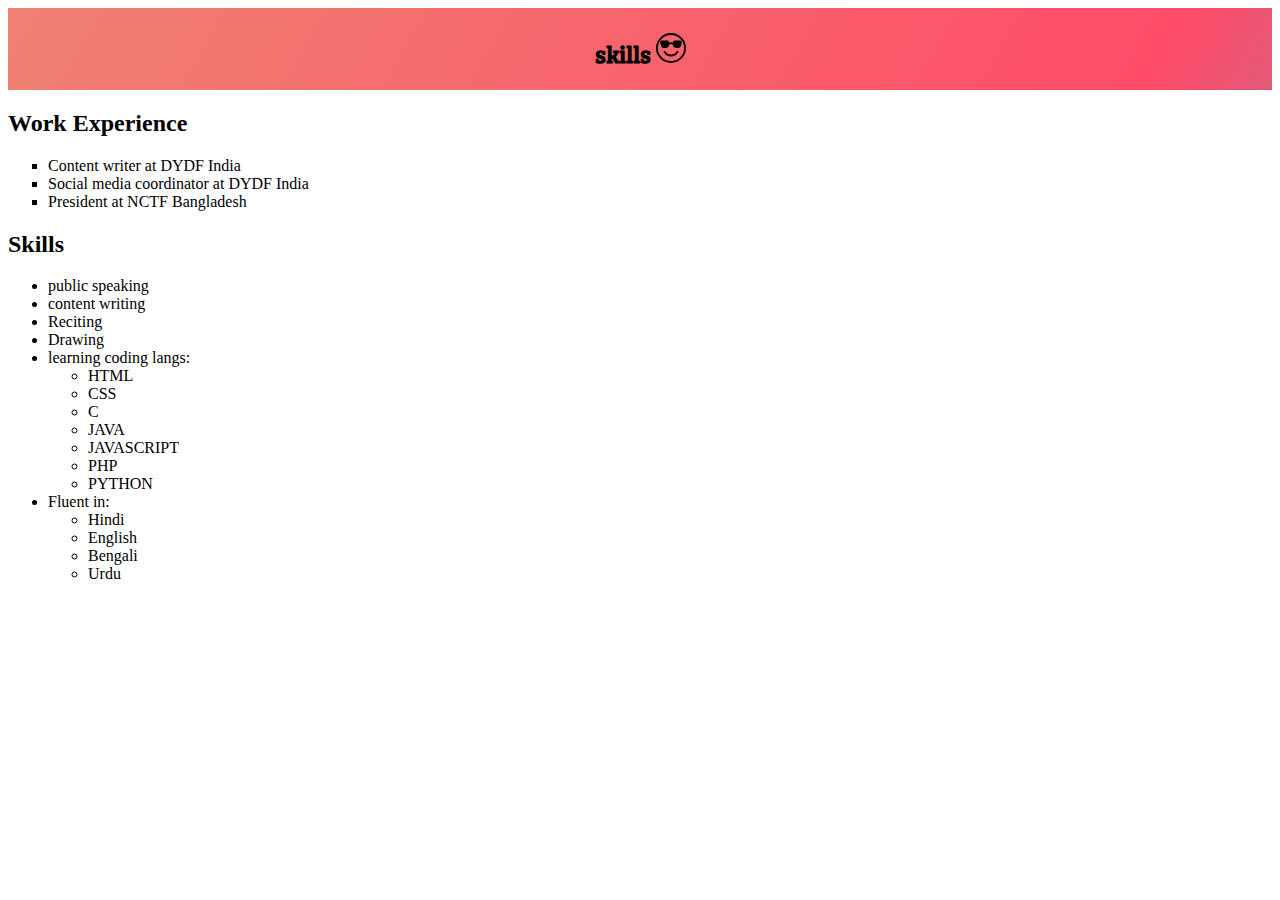
<file: skills.html>
<!DOCTYPE html>
<html lang="en">
<head>
    <meta charset="UTF-8">
    <meta name="viewport" content="width=device-width, initial-scale=1.0">
    <title>Document</title>
    <link rel="stylesheet" href="./styling.css">
    <link rel="preconnect" href="https://fonts.googleapis.com">
<link rel="preconnect" href="https://fonts.gstatic.com" crossorigin>
<link href="https://fonts.googleapis.com/css2?family=Bree+Serif&display=swap" rel="stylesheet">
   
    <link href="https://cdn.jsdelivr.net/npm/bootstrap@5.3.0/dist/css/bootstrap.min.css" rel="stylesheet" integrity="sha384-9ndCyUaIbzAi2FUVXJi0CjmCapSmO7SnpJef0486qhLnuZ2cdeRhO02iuK6FUUVM" crossorigin="anonymous">
    
</head>
<body>
    <header class="gradient-background" id="g">
        <h2>skills <img src="./images/emoji-sunglasses.svg" alt="" class="pad" height="30px" ></h2>
        </header>
    <h2>Work Experience</h2>
    <ul style="list-style-type: square">
        <li>Content writer at DYDF India</li>
        <li>Social media coordinator at DYDF India</li>
        <li>President at NCTF Bangladesh</li>
    </ul>
    <h2>Skills</h2>
    <ul>
        <li>public speaking</li>
        <li>content writing</li>
        <li>Reciting</li>
        <li>Drawing</li>
        <li>learning coding langs:
            <UL>
                <LI>HTML</LI>
                <LI>CSS</LI>
                <LI>C</LI>
                <LI>JAVA</LI>
                <LI>JAVASCRIPT</LI>
                <LI>PHP</LI>
                <LI>PYTHON</LI>
            </UL>
        </li>
        <li> Fluent in:
            <ul>
                <li>Hindi</li>
                <li>English</li>
                <li>Bengali</li>
                <li>Urdu</li>
            </ul>
        </li>
    </ul>
</body>
</html>
</file>
<file: styling.css>
.gradient-background {
    background: linear-gradient(300deg, #00bfff, #ff4c68, #ef8172);
    background-size: 180% 180%;
    animation: gradient-animation 18s ease infinite;
  }
  
  @keyframes gradient-animation {
    0% {
      background-position: 0% 50%;
    }
    50% {
      background-position: 100% 50%;
    }
    100% {
      background-position: 0% 50%;
    }
  }
  #pro{
    border-radius: 50%;
    height: 300px;
  }
h1 , header{
  font-family: 'Bree Serif', serif;
}
#btn{
    border-radius: 20%;
    background-color: paleturquoise;
    
    
}
.lala{
    color: black;
}
#cont{
    position: relative;
    width: 100%;
    overflow: hidden;
}
#g{
    display: flex;
    justify-content: center;
}
.pad{
    padding-top: 5px;
}
.t{
    border-radius: 30%;
    margin: 10px;
    padding: 10px;
    margin-left: 20px;
    margin-right: 20px;
}
</file>
